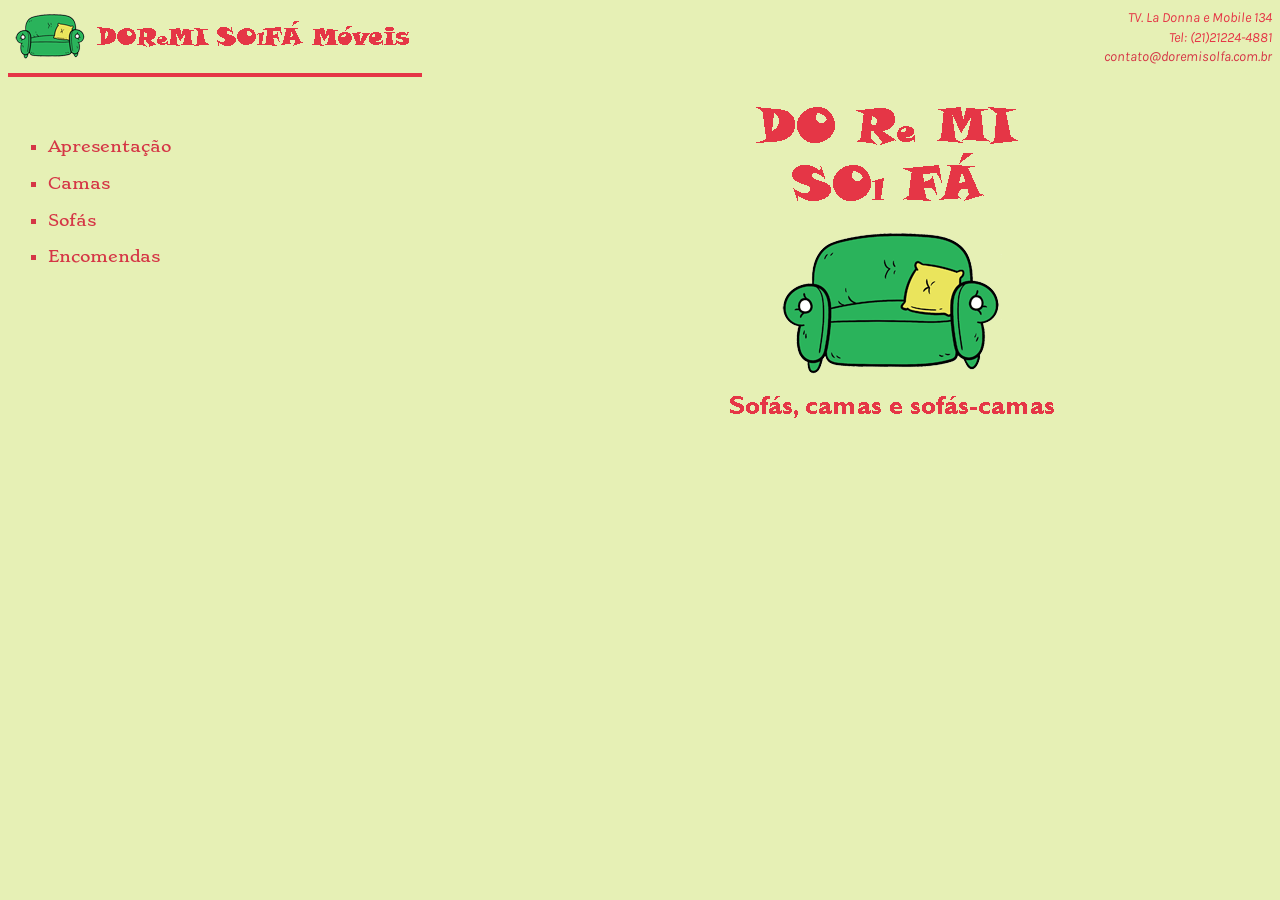
<file: index.html>
<!DOCTYPE html>
<html lang="pt-br">
<head>
    <meta charset="UTF-8">
    <meta name="viewport" content="width=device-width, initial-scale=1.0">
    <title>DOReMI SOlFÁ-móveis</title>
    <base target="_blank" />
    <link rel="stylesheet" href="style.css">
    <link href='https://fonts.googleapis.com/css?family=Stoke' rel='stylesheet'>

    <link href='https://fonts.googleapis.com/css?family=Karla' rel='stylesheet'>
   
</head>

<body>
    <header>
        <address class="ender">
            TV. La  Donna e Mobile 134 <br>
               Tel: (21)21224-4881 <br>
            <a href="mailto:contato@doremisolfa.com.br"> contato@doremisolfa.com.br</a>
        </address>


        <img src="Imagens/DoremisofaLogoTopo.png" alt="DoremisofaLogoTopo" class="imgLogo ">
    </header>

    <nav>
        <ul>
            <li><a href="index.html">Apresentação </a></li>
            <li><a href="Doremi.html">Camas</a></li>
            <li><a href="Solfa.html">Sofás</a></li>
            <li><a href="Encomendas.html">Encomendas</a></li>

        </ul>

    </nav>


    <section>

        <div class="apres">
            <img src="Imagens/DoremisofaLogo.png" alt="">
        
        </div>

    </section>
</body>
</html>
</file>
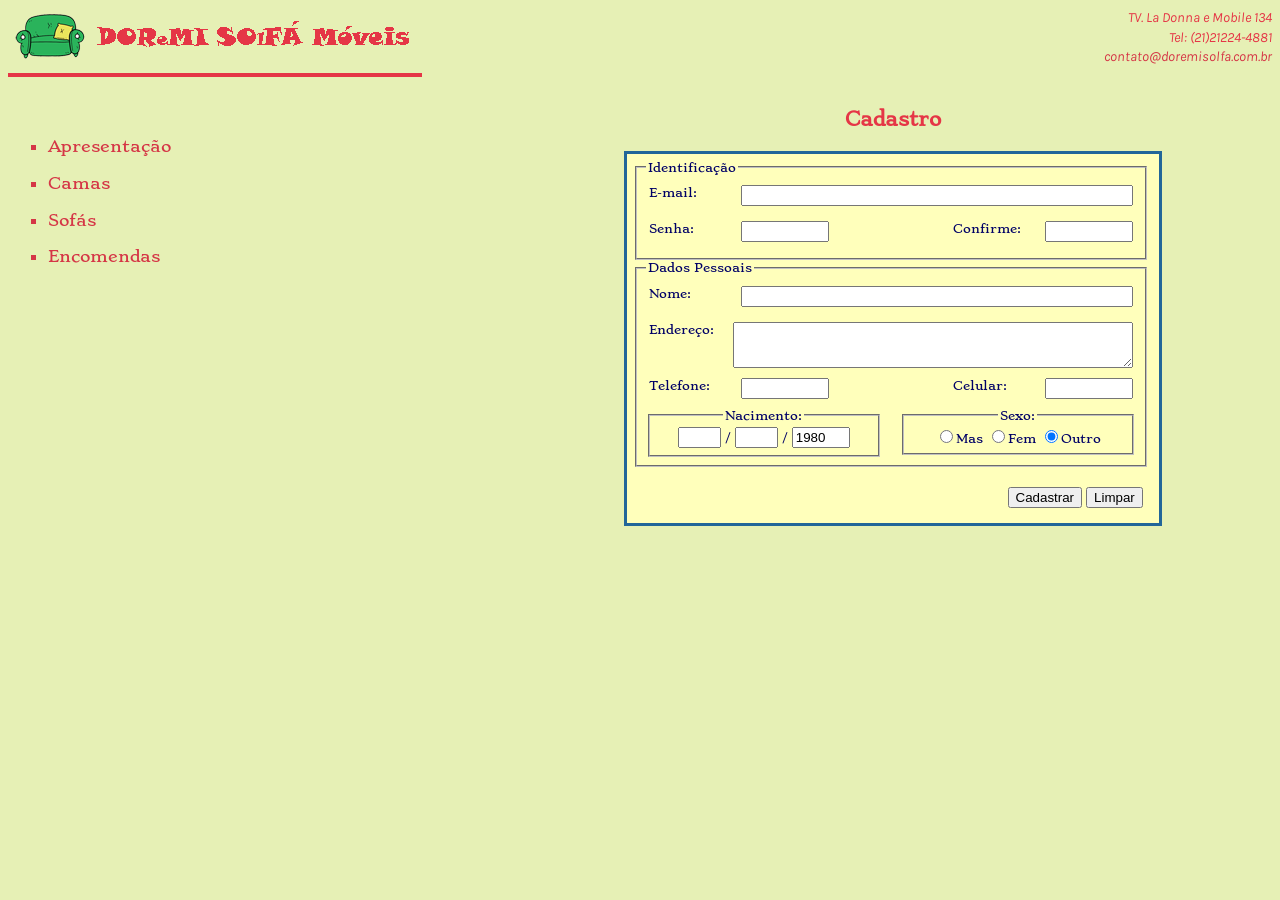
<file: Cadastro.Html>
<!DOCTYPE html>
<html lang="pt-br">
<head>
    <meta charset="UTF-8">
    <meta name="viewport" content="width=device-width, initial-scale=1.0">
    <title>DOReMI SOlFÁ-móveis</title>
  
    <link rel="stylesheet" href="style.css">
    <script src="cadastro.js"></script>
    <link href='https://fonts.googleapis.com/css?family=Stoke' rel='stylesheet'>
    <link href='https://fonts.googleapis.com/css?family=Karla' rel='stylesheet'>
</head>

<body>
    <header>
        <address class="ender">
            TV. La  Donna e Mobile 134 <br>
               Tel: (21)21224-4881 <br>
            <a href="mailto:contato@doremisolfa.com.br"> contato@doremisolfa.com.br</a>
        </address>
        <img src="Imagens/DoremisofaLogoTopo.png" alt="DoremisofaLogoTopo" class="imgLogo ">
    </header>

    <nav>
        <ul>
            <li><a href="index.html">Apresentação </a></li>
            <li><a href="Doremi.html">Camas</a></li>
            <li><a href="Solfa.html">Sofás</a></li>
            <li><a href="Encomendas.html">Encomendas</a></li>
        </ul>
    </nav>

    <section>
        <h3 class="titulo">Cadastro</h3>

        <div class="FormBox">
            <!-- O onsubmit chama a função apenas quando o botão Cadastrar é clicado -->
            <form method="POST" onsubmit="return verificaSenhas()">
                
                <fieldset class="FSLinInteira">
                    <legend>Identificação</legend>

                    <div class="LinhaForm">
                        <label for="idEmailGnd" class="LabBox">E-mail:</label>
                        <input id="idEmailGnd" class="InpBoxGnd" type="email" name="TxtEmail" required />
                    </div>

                    <div class="LinhaForm">
                        <span class="ColEsq">
                            <label for="idSenha" class="LabBox">Senha:</label>
                            <!-- REMOVIDO o oninput. Agora só valida no clique do botão -->
                            <input id="idSenha" class="InpBoxMed" type="password" name="TxtSenha" required />
                        </span>

                        <span class="ColDir">
                            <label for="idConf" class="LabBox">Confirme:</label>
                            <!-- REMOVIDO o oninput. Agora só valida no clique do botão -->
                            <input id="idConf" class="InpBoxMed" type="password" name="TxtConf" required />
                        </span>
                    </div>
                </fieldset>

                <fieldset class="FSLinInteira">
                    <legend>Dados Pessoais</legend>
                    <div class="LinhaForm">
                        <label for="idNome" class="LabBox">Nome:</label>
                        <input id="idNome" class="InpBoxGnd" type="text" name="TxtNome" required />
                    </div>
                    <div class="LinhaForm" id="linhaEnder">
                        <label class="LabBox">Endereço: </label>
                        <textarea name="TxtEnder" class="InpBoxGnd" id="inpEnder"></textarea>
                    </div>
                    <div class="LinhaForm">
                        <span class="ColEsq">
                            <label class="LabBox">Telefone:</label>
                            <input type="text" class="InpBoxMed" name="TxtTelefone" required />
                        </span>
                        <span class="ColDir">
                            <label class="LabBox">Celular:</label>
                            <input type="tel" class="InpBoxMed" name="TxtCelular"  />
                        </span>
                    </div>
                    <fieldset class="FSColEsq">
                        <legend>Nacimento:</legend>
                        <input type="number" name="TxtDiaNasc" min="1" max="31" class="numDD" /> /
                        <input type="number" name="TxtMesNasc" min="1" max="12" class="numDD" /> /
                        <input type="number" name="TxtAnoNasc" value="1980" min="1920" max="2000" class="numQD" />
                    </fieldset>
                    <fieldset class="FSColDir">
                        <legend>Sexo:</legend>
                        <label><input type="radio" name="TglSexo" value="M" />Mas</label>
                        <label><input type="radio" name="TglSexo" value="F" />Fem</label>
                        <label><input type="radio" name="TglSexo" value="O" checked />Outro</label>
                    </fieldset>
                </fieldset>

                <div class="botoes">
                    <input type="submit" value="Cadastrar" />
                    <input type="reset" value="Limpar" />
                </div>
            </form>
        </div>
    </section>

    
</body>
</html>
</file>
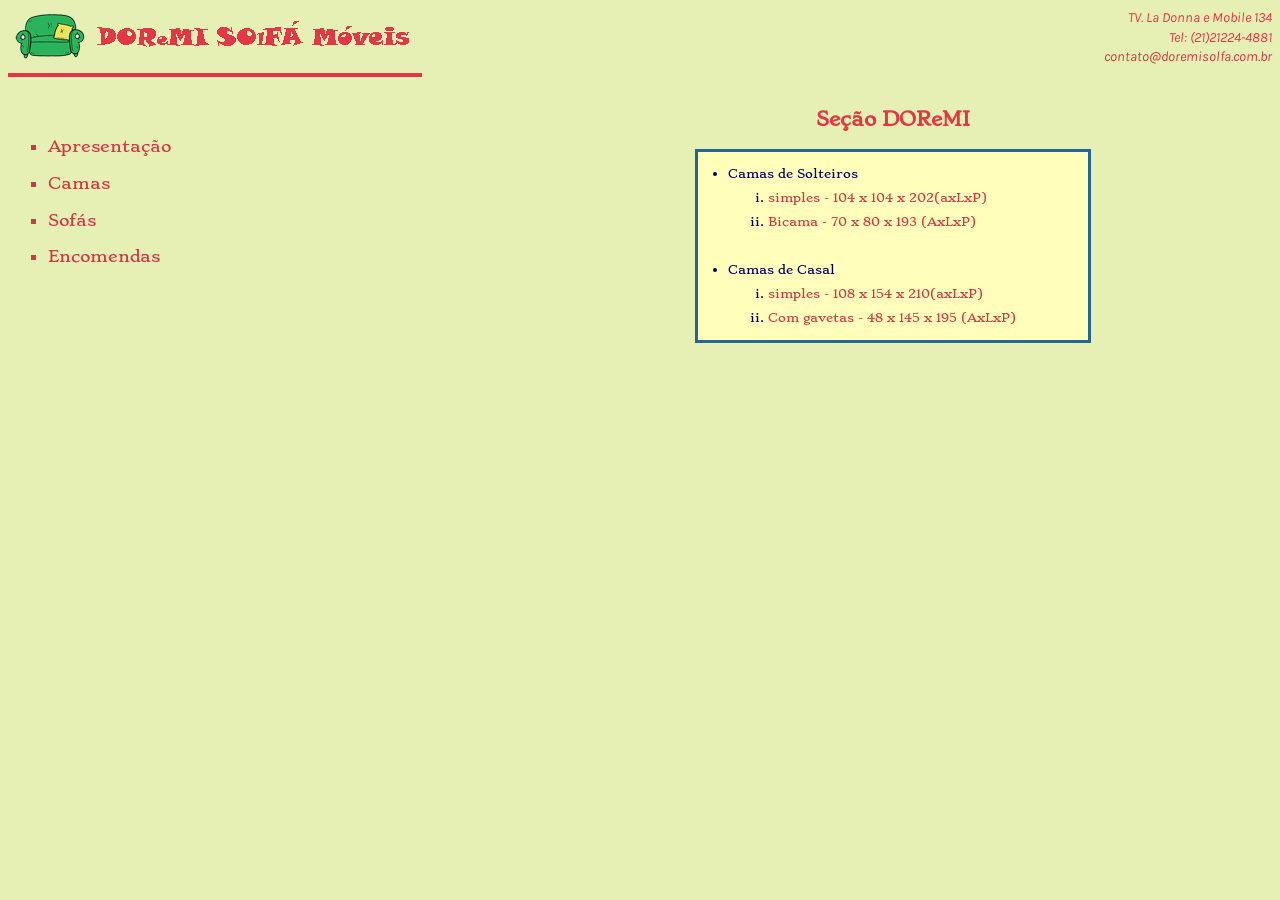
<file: Doremi.html>
<!DOCTYPE html>
<html lang="pt-br">
<head>
    <meta charset="UTF-8">
    <meta name="viewport" content="width=device-width, initial-scale=1.0">
    <title>DOReMI SOlFÁ-móveis</title>
   
    <link rel="stylesheet" href="style.css">
    
    <link href='https://fonts.googleapis.com/css?family=Stoke' rel='stylesheet'>

    <link href='https://fonts.googleapis.com/css?family=Karla' rel='stylesheet'>
   
   
</head>

<body>
    <header>
        <address class="ender">
            TV. La  Donna e Mobile 134 <br>
               Tel: (21)21224-4881 <br>
            <a href="mailto:contato@doremisolfa.com.br"> contato@doremisolfa.com.br</a>
        </address>


        <img src="Imagens/DoremisofaLogoTopo.png" alt="DoremisofaLogoTopo" class="imgLogo ">
    </header>

    <nav>
        <ul>
            <li><a target="_blank" href="index.html">Apresentação </a></li>
            <li><a target="_blank" href="Doremi.html">Camas</a></li>
            <li><a target="_blank" href="Solfa.html">Sofás</a></li>
            <li><a target="_blank" href="Encomendas.html">Encomendas</a></li>

        </ul>

    </nav>


    <section >

      <h3 class="titulo">Seção DOReMI</h3>
        <ul class="listacama" >
            <li>Camas de Solteiros</li>
            <ol>
                <li><a href=" javascript:MostrarTabCamas(0)">simples - 104 x 104 x 202(axLxP)</a> </li>

                <li><a href="javascript:MostrarTabCamas(1);">Bicama - 70 x 80 x 193 (AxLxP) </a> </li>
            </ol>
            <br>
            <li>Camas de Casal</li>
            <ol>
                <li><a href=" javascript:MostrarTabCamas(2)">simples - 108 x 154 x 210(axLxP)</a> </li>

                <li><a href=" javascript:MostrarTabCamas(3)">Com gavetas - 48 x 145 x 195 (AxLxP) </a> </1i>
            </ol>
        </ul>
    </section>

    <script src="camas.js"></script>


  
    

</body>
</html>
</file>
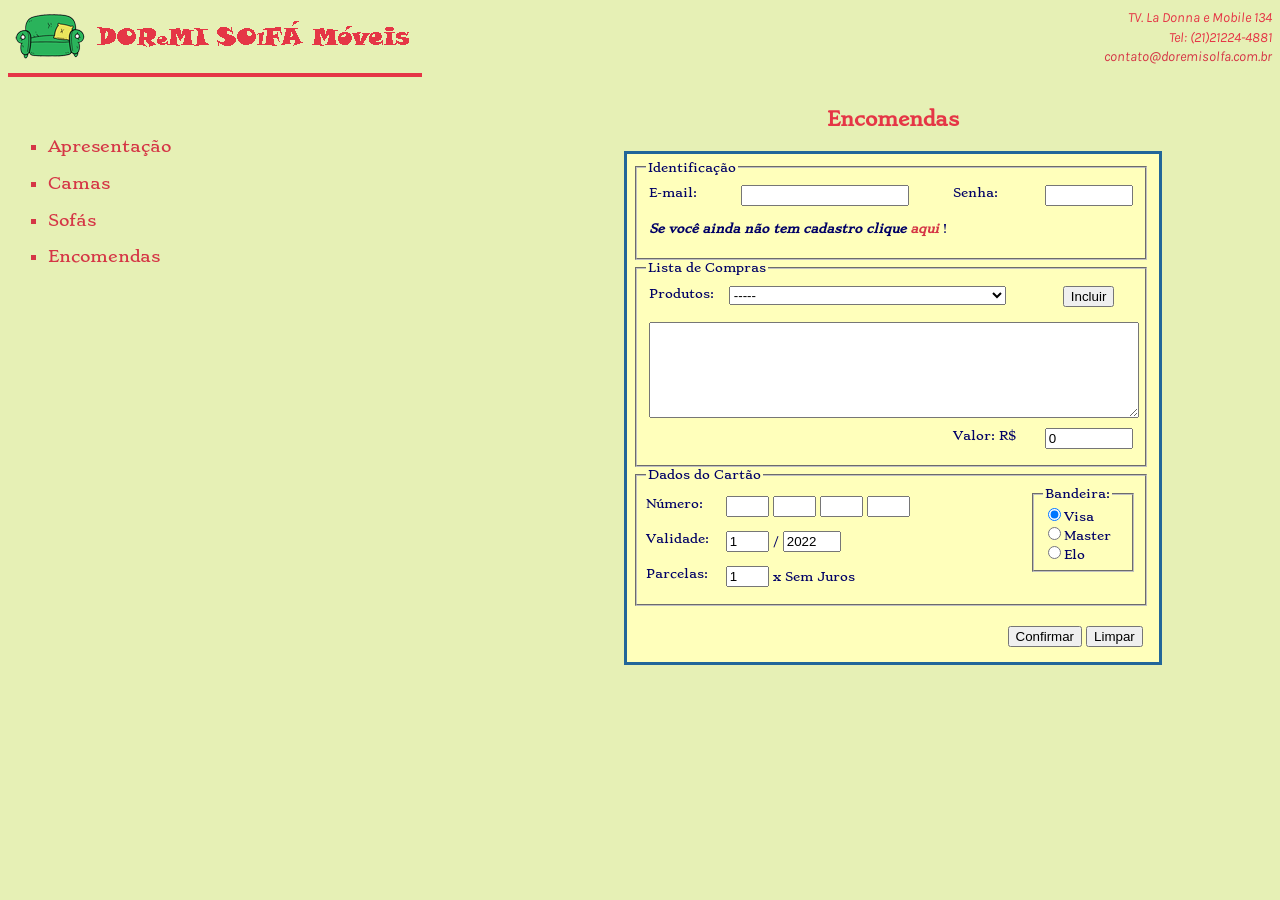
<file: Encomendas.html>
<!DOCTYPE html>
<html lang="pt-br">
<head>
    <meta charset="UTF-8">
    <meta name="viewport" content="width=device-width, initial-scale=1.0">
    <title>DOReMI SOlFÁ-móveis</title>
    <!-- Mantenha seus links de CSS e fontes aqui -->
        <script src="encomendas.js"></script>
    <link rel="stylesheet" href="style.css"> 
    <link href='https://fonts.googleapis.com/css?family=Stoke' rel='stylesheet'>
    <link href='https://fonts.googleapis.com/css?family=Karla' rel='stylesheet'>
</head>

<body>
    <header>
        <address class="ender">
            TV. La  Donna e Mobile 134 <br>
               Tel: (21)21224-4881 <br>
            <a href="mailto:contato@doremisolfa.com.br"> contato@doremisolfa.com.br</a>
        </address>
        <img src="Imagens/DoremisofaLogoTopo.png" alt="DoremisofaLogoTopo" class="imgLogo " >
    </header>

    <nav>
        <ul>
            <li><a href="index.html">Apresentação </a></li>
            <li><a href="Doremi.html">Camas</a></li>
            <li><a href="Solfa.html">Sofás</a></li>
            <li><a href="Encomendas.html" >Encomendas</a></li>
        </ul>
    </nav>

<section>
    <h3 class="titulo">Encomendas</h3>

    <!--parte de indentificação-->
    <div class="FormBox">
        <form method="POST">
            <fieldset class="FSLinInteira">
                <legend>Identificação</legend>
                <div class="LinhaForm">
                    <span class="ColEsq" id="loginCad">
                        <label for="idEmail" class="LabBox">E-mail:</label>
                        <input type="email" class="InpBoxGnd" id="idEmail" name="TxtEmail" required />
                    </span>
                    <span class="ColDir" id="senhaCad">
                        <label for="idSenha" class="LabBox">Senha:</label>
                        <input id="idSenha" class="InpBoxMed" type="password" name="TxtSenha" required />
                    </span>
                </div>
                <div class="LinhaForm">
                    <b><i>Se você ainda não tem cadastro clique <a href="Cadastro.Html">aqui</a></i></b> !
                </div>
            </fieldset>

            <!--Parte de lista de compras-->
            <fieldset class="FSLinInteira">
                <legend> Lista de Compras</legend>

                <div class="LinhaForm">
                    <span class="ColEsq" id="lisSelProd">
                        <label for="selProduto" class="LabBox">Produtos: </label>
                        <!-- REQUISITO A: O usuário seleciona um produto na lista -->
                        <!-- Modificado: Adicionado 'value' com o preço de cada produto para facilitar o cálculo -->
                        <Select name="selProduto" id="selProduto" >
                            <option value="0"> ----- </option>
                            
                            <optgroup label="Cama Solteiro">
                                <option value="500.00"> Cama solteito Simples 108 x 154 x 210</option>
                                <option value="650.00">Cama solteiro Bicama 70 x 87 x 193</option>
                            </optgroup>

                            <optgroup label="Bicama Casal">
                                <option value="800.00">Cama Casal Simples 104 x 104 x 202</option>
                                <option value="950.00">Cama Casal com gavetas 48 x 145 x</option>
                            </optgroup>

                            <optgroup label="Sofá 2 lug.">
                                <option value="1200.00"> Sofá 2 lugares Retrátil  95 x 87-126 x 180 Linho Cru</option>
                                <option value="1350.00">Sofá-Cama 95 x 97-150 x 200 Linho</option>
                            </optgroup>

                            <optgroup label="sofá 3 lug"> 
                                <option value="1500.00">Sofá 3 Lug. Retrátil 108 x 95-150 x 200 Suede</option>
                                <option value="1600.00"> Sofá 3 Lug. Retrô 80 x 76 x 196 Veludo</option>
                            </optgroup>
                        </select>
                    </span>
                    <span class="ColDir" id="btnIncluir">
                        <!-- REQUISIT B: Ao clicar, o produto é adicionado e o valor somado -->
                        <!-- Adiciobeu evento onclick para chamar a função JavaScript -->
                        <input type="button" value="Incluir" onclick="incluirProduto()" />
                    </span>
                </div>

                <div class="LinhaForm" id="boxPedidos">
                    <!-- Área onde a lista de compras será exibida -->
                    <textarea name="listaPedidos" readonly id="lisPedArea"></textarea>
                </div>

                <div class="LinhaForm">
                    <span class="ColDir">
                        <label class="LabBox" for="TxtTotal">Valor: R$</label>
                        <!-- Campo que receberá a soma total -->
                        <input type="text" name="TxtTotal" readonly id="TxtTotal" class="InpBoxMed" value="0" />
                    </span>
                </div>
            </fieldset>

            <!--Dados do Cartão (Mantido original)-->
            <fieldset class="FSLinInteira">
                <legend> Dados do Cartão</legend>
                <fieldset class="FSColDir" id="fSBandeira">
                    <legend> Bandeira:</legend>
                    <label><input type="radio" name="RadBand" checked />Visa</label><br/>
                    <label><input type="radio" name="RadBand" />Master</label><br/>
                    <label><input type="radio" name="RadBand" />Elo</label>
                </fieldset>

                <div class="ColEsq" id="numCartao">
                    <label class="LabBox" for="TxtNumCC01">Número:</label>
                    <input type="text" name="TxtNumCC01" id="TxtNumCC01" maxlength="4" class="numDD" />
                    <input type="text" name="TxtNumCC02" class="numDD" maxlength="4" />
                    <input type="text" name="TxtNumCC03" class="numDD" maxlength="4" /> 
                    <input type="text" name="TxtNumCC04" class="numDD" maxlength="4" />
                </div>

                <div class="ColEsq" id="valCartao">
                    <label class="LabBox" for="mesVal">Validade:</label>
                    <input type="number" name="TxtMesVal" id="mesVal" min="1" max="12" class="numDD" value="1" /> /
                    <input type="number" name="TxtAnoVal" value="2022" min="2022" max="2036" class="numQD" />
                </div>

                <div class="ColEsq" id="boxParcel">
                    <label class="LabBox" for="numParcel">Parcelas:</label>
                    <input type="number" name="TxtMesVal" id="numParcel" min="1" max="6" class="numDD" value="1" /> x Sem Juros
                </div>
            </fieldset>

         
            <div class="botoes">
                <input type="submit" value="Confirmar" />
                <input type="reset" value="Limpar" />
            </div>
        </form> 
    </div>
</section>


</body>
</html>
</file>
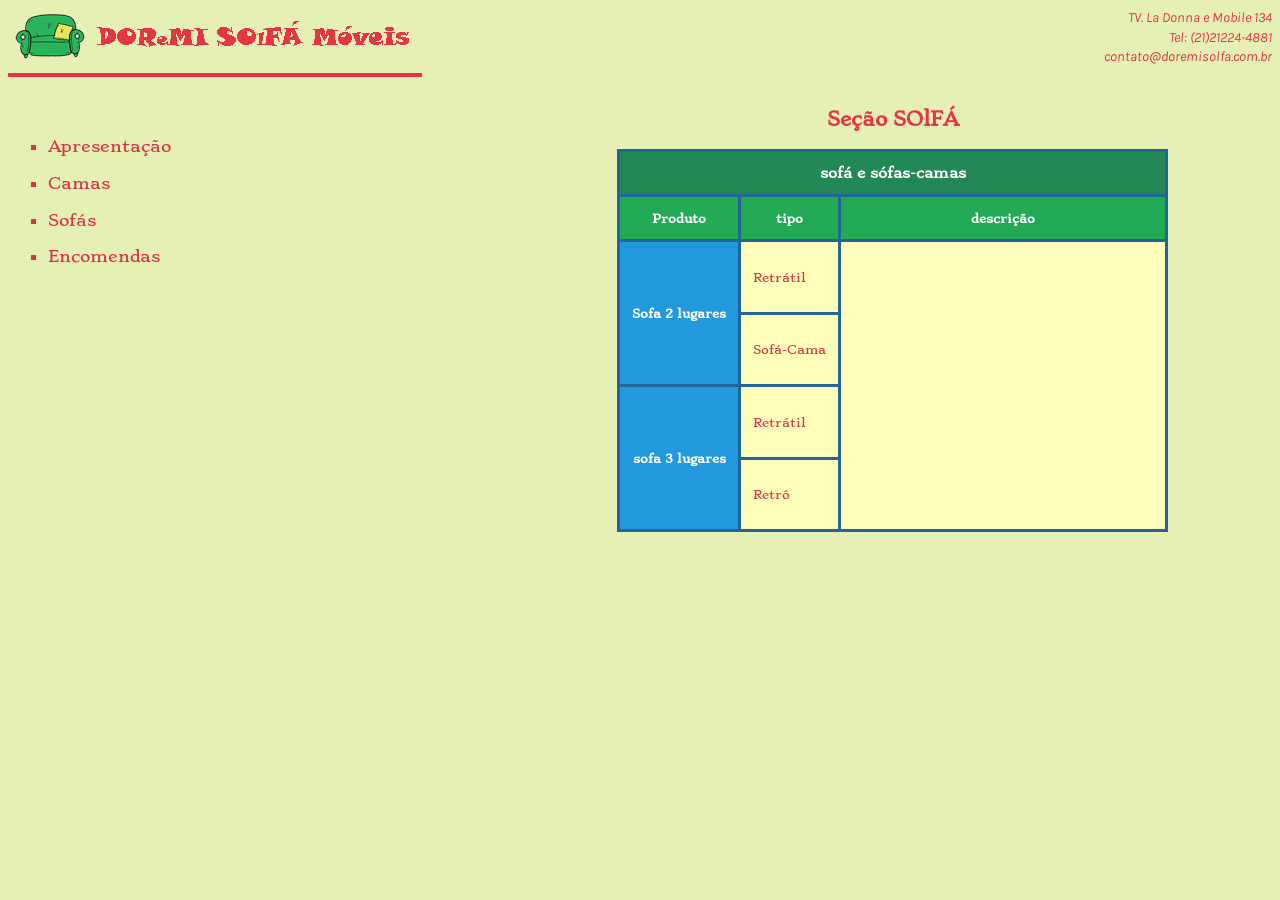
<file: Solfa.html>
<!DOCTYPE html>
<html lang="pt-br">
<head>
    <meta charset="UTF-8">
    <meta name="viewport" content="width=device-width, initial-scale=1.0">
    <title>DOReMI SOlFÁ-móveis</title>
  
    <link rel="stylesheet" href="style.css">

    <link href='https://fonts.googleapis.com/css?family=Stoke' rel='stylesheet'>

    <link href='https://fonts.googleapis.com/css?family=Karla' rel='stylesheet'>

    <script src="Sofas.js"></script>
</head>

<body>
    <header>
        <address class="ender">
            TV. La  Donna e Mobile 134 <br>
               Tel: (21)21224-4881 <br>
            <a href="mailto:contato@doremisolfa.com.br"> contato@doremisolfa.com.br</a>
        </address>


        <img src="Imagens/DoremisofaLogoTopo.png" alt="DoremisofaLogoTopo" class="imgLogo ">
    </header>

    <nav>
        <ul>
            <li><a href="index.html">Apresentação </a></li>
            <li><a href="Doremi.html">Camas</a></li>
            <li><a href="">Sofás</a></li>
            <li><a href="Encomendas.html">Encomendas</a></li>

        </ul>

    </nav>


    <section >
        <h3 class="titulo">Seção SOlFÁ</h3>
        <table class="TabSofa">
            <tr>
                <th class="titulo-tab" colspan="5">sofá e sófas-camas</th>
            </tr>
       <tr>
           
           <th class="linTH">Produto</th>
           <th class="linTH">tipo</th>
           <th class="linTH">descrição</th>
       
       </tr>
            
            <tr>
                <th rowspan="2" class="colTH">Sofa 2 lugares</th>
                
                <td ><a href="javascript:MostraSofas(1);">Retrátil</a></td>
                <th class="descTab" rowspan="4">

                    <!--número de lugares / tipo-->
          <!--número de lugares / tipo-->
<div id="NomeDes">
    <p></p>
    <p></p>
</div>

<!--imagem ilustrativa tipo (ficou fora da div NomeDes)-->
<img id="ImgDes" src="ImagensAD2/vazio_150.png" alt="imagem vazia">

<!--Tecido / Tamanho / Preço-->
<div id="PrcDes">
    <p></p>
</div>

                </th>
            </tr>
           
            <tr>
                <td><a href="javascript:MostraSofas(2);">Sofá-Cama</a> </td>
            </tr>
             
            <tr>
                <th rowspan="2" class="colTH">sofa 3 lugares </th>
                <td ><a href="javascript:MostraSofas(3);">Retrátil</a> </td>
           
                

            </tr>

            <tr>
                <td><a href="javascript:MostraSofas(4);">Retrô</a> 
                </td>
            </tr>

        </table>
      
    </section>

   
</body>
</html>
</file>
<file: style.css>
@charset "UTF-8";


/*
 Estilo de tudo
*/
body{
    background-color: #E6F0B5;
    color:#E53646;
    font-size: 16px;
   font-family: stoke, Lucida Bright, liberation;
}

a{
    color: #D53646;
    text-decoration: none;
}

a :visited{
    color: #D53636;
    text-decoration: none;
}
 a:link { color:#D53646; text-decoration:none; } /* não precisa por conta do estilo geral do link (a)*/

 ul{
    line-height: 200%;
 }

 ol{ 
    line-height: 200%;
 }

 /* 
 ESTILO DA SECTION DA SEÇÃO DA CAMA(spagina de camas)
 */

.titulo{
    text-align: center;
}
 .listacama{
    
    width: 350px;
    color: #000066;
    background-color: #FFFFBB;
    font-size: 12px;
    padding: 10px 10px 10px 30px;
    border: 3px solid #226699;
    margin: 0px auto 10px auto;
 }

 ol {
   list-style-type:lower-roman;
 }

.listacama ul{
    list-style-type: square;
}

.preco{
    color: #CC0000;

}
/**
ESTILO DO HEADER
*/
header{
display: block;
margin-bottom: 1px;
}

.ender{
    float: right;
    text-align: right; 
    font-size: 14px;
    line-height: 140%;
    font-family: karla, verdana, ubuntu;
}


.imgLogo {
border-bottom: solid 4px;
margin-bottom: 6px;
padding-bottom: 5px;

}


/**
ESTILO DO MENU
*/

nav{
    display: block;
    width: 20%;
    float: left;
}


nav ul{
    color: #D53646;
    line-height: 230%;
    margin-top: 40px;
    list-style-type: square;
}





/**
ESTILO da SECTION 
*/

section{
    display: block;
    width: 60%;
    float: right;
  
}

div.apres{
    text-align: center;
    font-size: 16px; /* não precisa pois o texto apresentado ja está na propria foto*/
}

/* 
estilos da tabela de sofas(pagina dos sofas)
*/

section .TabSofa{
    border-collapse: collapse;
    font-size: 12px;
    color: #000066;
    background-color: #FFFFBB;
   margin: 5px auto 15px auto;
   font-family: Stoke, Lucida Bright, liberation;
}

.imgSofa{
    width: 100px;
    height: 62px;
}

.titulo-tab{
    color: #FFFFFF;
    background-color: #228855;
    font-size: 14px;
    
}

.TabSofa .linTH{
color: #FFFFFF;
background-color: #22AA55;
text-align: center;
vertical-align: middle;

}
.TabSofa .colTH{
    color: #FFFFFF;
    background-color: #2299DD;
    vertical-align: left;
    height: 130px;
    
}




.TabSofa th,td{
    border: 3px solid #226699;
    padding: 6px 12px 6px 12px;
    height: 30px;

}


/* 
pagina de encomendas 
*/

/* 
estilo do formulario
*/
 .FormBox{
    width: 520px;
    padding: 6px 6px 15px 6px;
    text-align: center;
    color:#000066 ;
    background-color: #FFFFBB;
    border: solid 3px #226699 ;
    font-size: 12px;
    margin: 20px auto 20px auto;
    font-family: Stoke, Lucida Bright, liberation;
}


/* 
Fieldsets
*/

.FSLinInteira {
width: 490px;
text-align: left;
}

.FSColEsq {
width: 210px;
float: left;
text-align: center;
}

.FSColDir {
width: 210px;
float: right;
text-align: center;
}


/* 
estilo de cada label e dados
*/
.LinhaForm {
margin: 0px;
height: 30px;
padding: 6px 3px 0px 3px;
}

.ColEsq {
width: 180px;
float: left;
display: block;
}

.ColDir {
width: 180px;
float: right;
display: block;
}

.LabBox {
width: 80px;
float: left;
display: block;
}

.InpBoxGnd {
width: 384px;
float: right;
display: block;
}

.InpBoxMed {
width: 80px;
float: right;
display: block;
}


/* 
estilo dos blocos de dados do cartão
*/
.numDD { 
    width:35px;
 }

.numQD { width:50px;
 }

.botoes {
text-align: right;
margin: 20px 10px 0px 10px;
}




/* 
ids atribuidos ao codigo
*/
#loginCad {
     width: 260px; 
    }

#idEmail { 
    width: 160px;
 }

#senhaCad { 
    width: 180px;
 }

#lisSelProd {
     width: 370px; 
    }

#selProduto {
     width: 75%;
     }
#btnIncluir { 
    width: 70px; 
}
#boxPedidos {
     height: 100px;
     }
#lisPedArea {
height: 90%;
width: 100%;
}
#fSBandeira {
width: 80px;
text-align: left;
}
#numCartao {
width: 350px;
height: 35px;
padding-top: 10px;
}

#valCartao { 
    width: 230px; 
    height: 35px;
 }
#boxParcel {
     width: 230px; height: 30px; 
    }




/*
Estilo do  Cadastro
*/

#linhaEnder { height: 50px; }
#inpEnder { height: 80%; width: 394px; }


/*estilo do js da primeira atividade 
Seção DOReMI
*/

.apresentacao{
    text-align: center;  
}


/*estilo do js da primeira atividade 
Seção SOlFÁ
*/
.descTab{
    width: 300px;

}
</file>
